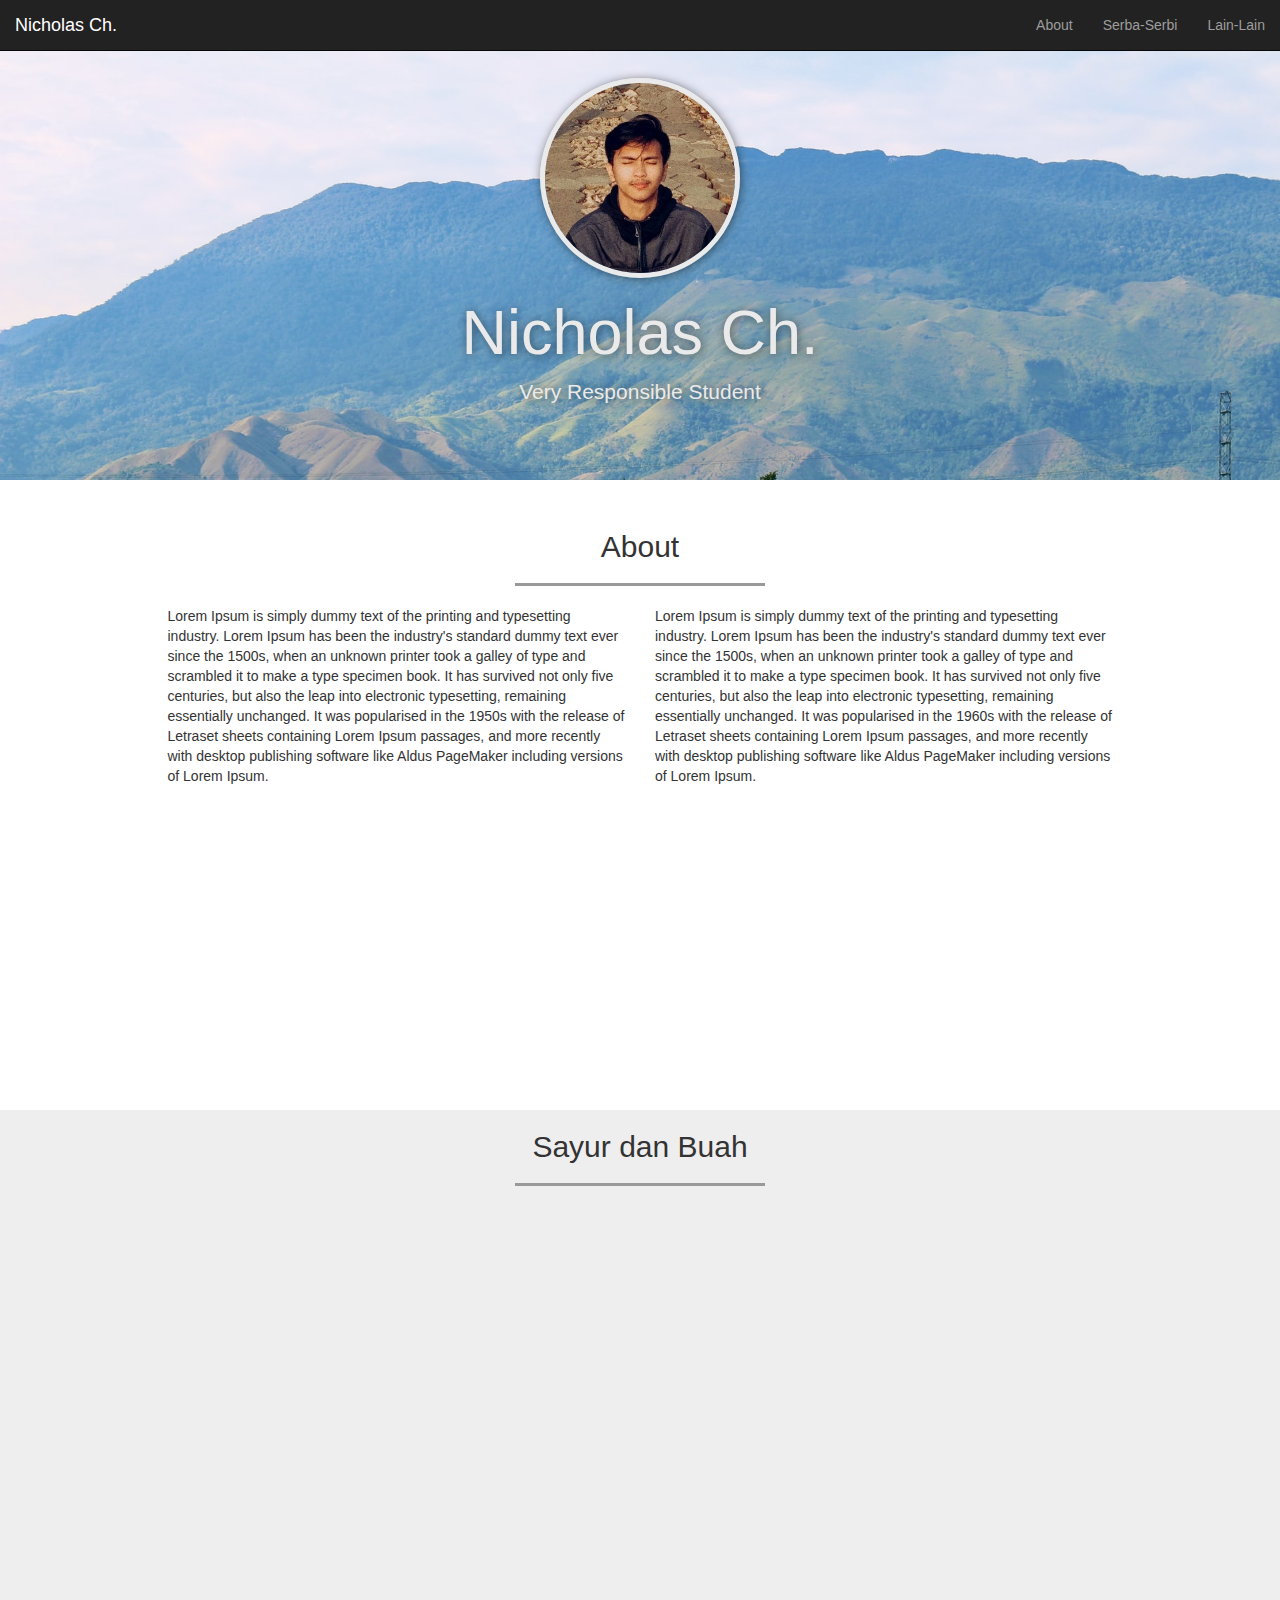
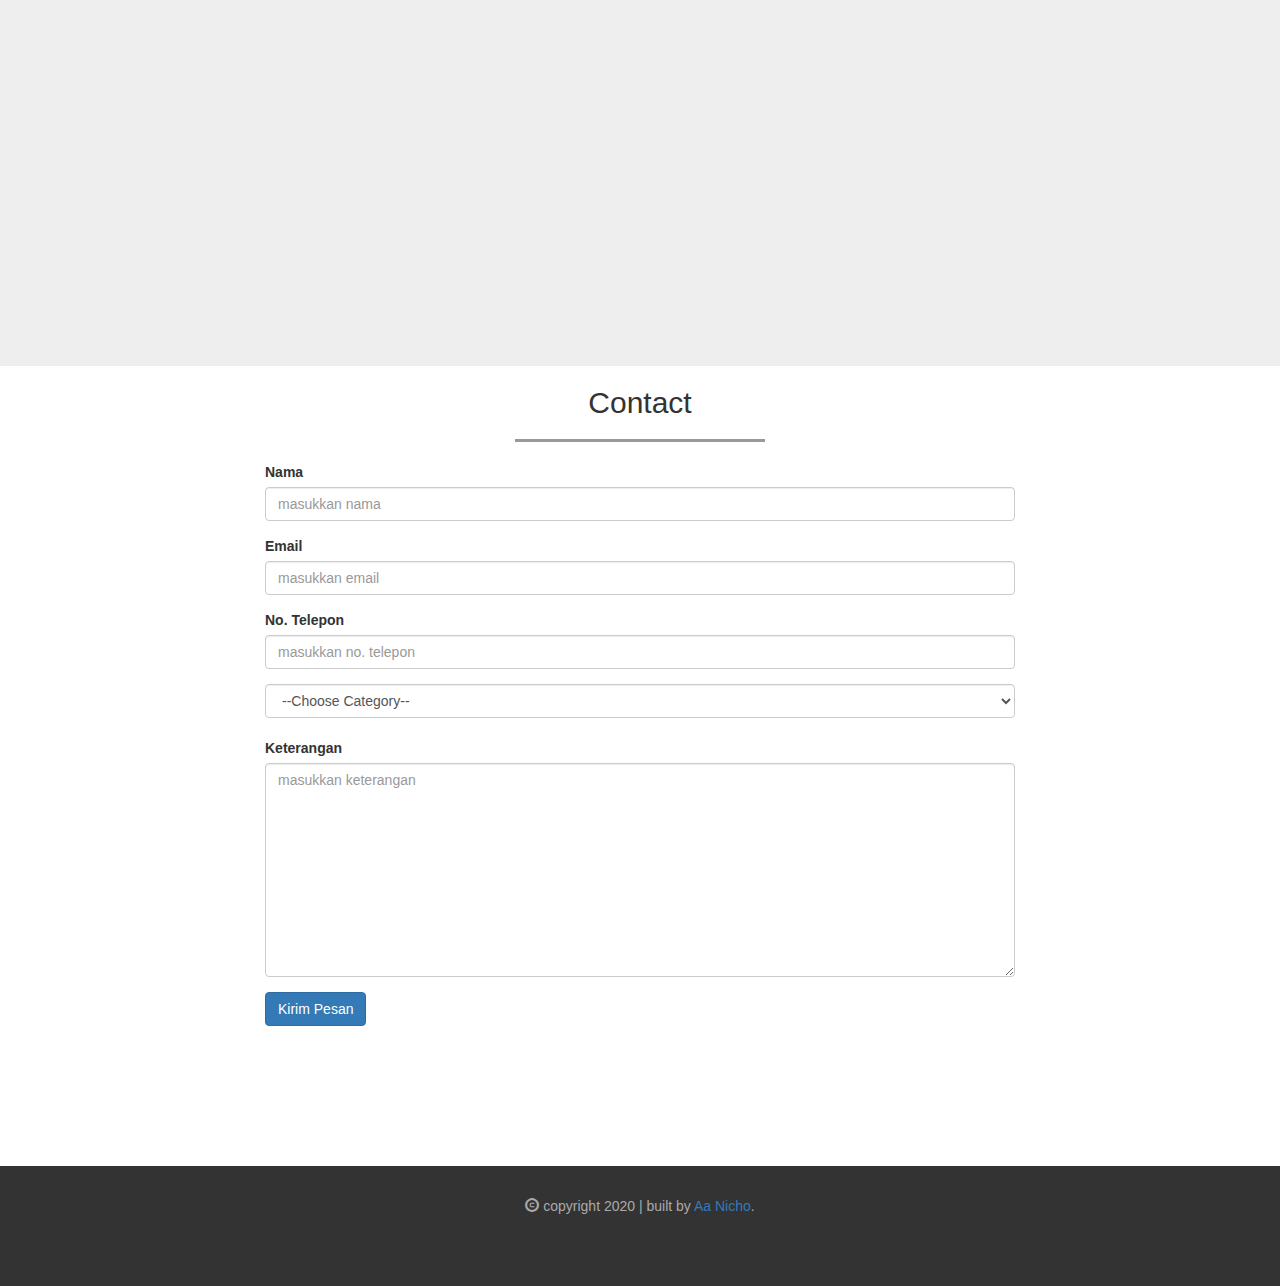
<file: index.html>
<!DOCTYPE html>
<html lang="en" id="home">

<head>
    <meta charset="utf-8">
    <meta http-equiv="X-UA-Compatible" content="IE=edge">
    <meta name="viewport" content="width=device-width, initial-scale=1">
    <!-- The above 3 meta tags *must* come first in the head; any other head content must come *after* these tags -->
    <title>Draft Portfolio</title>

    <!-- Bootstrap -->
    <link href="css/bootstrap.min.css" rel="stylesheet">
    <link rel="stylesheet" href="css/style.css">

    <!-- HTML5 shim and Respond.js for IE8 support of HTML5 elements and media queries -->
    <!-- WARNING: Respond.js doesn't work if you view the page via file:// -->
    <!--[if lt IE 9]>
      <script src="https://oss.maxcdn.com/html5shiv/3.7.3/html5shiv.min.js"></script>
      <script src="https://oss.maxcdn.com/respond/1.4.2/respond.min.js"></script>
    <![endif]-->
</head>

<body>
    <!-- navbar -->
    <nav class="navbar navbar-inverse navbar-fixed-top">
        <div class="container-fluid">
            <div class="navbar-header">
                <a class="navbar-brand page-scroll" href="#home">Nicholas Ch.</a>
                <button type="button" class="navbar-toggle collapsed" data-toggle="collapse"
                    data-target="#bs-example-navbar-collapse-1" aria-expanded="false">
                    <span class="sr-only">Toggle navigation</span>
                    <span class="icon-bar"></span>
                    <span class="icon-bar"></span>
                    <span class="icon-bar"></span>
                </button>
            </div>
            <div class="collapse navbar-collapse" id="bs-example-navbar-collapse-1">
                <ul class="nav navbar-nav navbar-right">
                    <li><a href="#about" class="page-scroll">About</a></li>
                    <li><a href="#portfolio" class="page-scroll">Serba-Serbi</a></li>
                    <li><a href="#contact" class="page-scroll">Lain-Lain</a></li>
                </ul>
            </div>
        </div>
    </nav>
    <!-- end of navbar -->

    <!-- jumbotron -->
    <div class="jumbotron text-center">
        <img src="img/nichotelo.jpg" class="img-circle">
        <h1>Nicholas Ch.</h1>
        <p>Very Responsible Student</p>
    </div>
    <!-- akhir jumbotron -->


    <!-- about -->
    <section class="about" id="about">
        <div class="container">
            <div class="row">
                <div class="col-sm-12">
                    <h2 class="text-center">About</h2>
                    <hr>
                </div>
            </div>

            <div class="row">
                <div class="col-sm-5 col-sm-offset-1">
                    <p class="pKiri">Lorem Ipsum is simply dummy text of the printing and typesetting industry.
                        Lorem Ipsum has been the industry's standard dummy text ever since the 1500s, when an unknown
                        printer took a galley of type and scrambled it to make a type specimen book. It has survived not
                        only five centuries, but also the leap into electronic typesetting, remaining essentially
                        unchanged. It was popularised in the 1950s with the release of Letraset sheets containing Lorem
                        Ipsum passages, and more recently with desktop publishing software like Aldus PageMaker
                        including versions of Lorem Ipsum.</p>
                </div>
                <div class="col-sm-5">
                    <p class="pKanan">Lorem Ipsum is simply dummy text of the printing and typesetting industry.
                        Lorem Ipsum has been the industry's standard dummy text ever since the 1500s, when an unknown
                        printer took a galley of type and scrambled it to make a type specimen book. It has survived not
                        only five centuries, but also the leap into electronic typesetting, remaining essentially
                        unchanged. It was popularised in the 1960s with the release of Letraset sheets containing Lorem
                        Ipsum passages, and more recently with desktop publishing software like Aldus PageMaker
                        including versions of Lorem Ipsum.</p>
                </div>
            </div>
        </div>
    </section>
    <!-- akhir about -->

    <!-- portfolio -->
    <section class="portfolio" id="portfolio">
        <div class="container">
            <div class="row">
                <div class="col-sm-12">
                    <h2 class="text-center">Sayur dan Buah</h2>
                    <hr>
                </div>
            </div>
            <div class="row">
                <div class="col-sm-4">
                    <a href="" class="thumbnail">
                        <img src="img/portfolio/1.jpg">
                    </a>
                </div>
                <div class="col-sm-4">
                    <a href="" class="thumbnail">
                        <img src="img/portfolio/2.jpg">
                    </a>
                </div>
                <div class="col-sm-4">
                    <a href="" class="thumbnail">
                        <img src="img/portfolio/3.jpg">
                    </a>
                </div>
                <div class="col-sm-4">
                    <a href="" class="thumbnail">
                        <img src="img/portfolio/4.jpg">
                    </a>
                </div>
                <div class="col-sm-4">
                    <a href="" class="thumbnail">
                        <img src="img/portfolio/5.jpg">
                    </a>
                </div>
                <div class="col-sm-4">
                    <a href="" class="thumbnail">
                        <img src="img/portfolio/6.jpg">
                    </a>
                </div>
            </div>
        </div>
    </section>
    <!-- akhir portfolio -->

    <!-- contact -->
    <section class="contact" id="contact">
        <div class="container">
            <div class="row">
                <div class="col-sm-12">
                    <h2 class="text-center">Contact</h2>
                    <hr>
                </div>
            </div>
            <div class="row">
                <div class="col-sm-8 col-sm-offset-2">
                    <form>
                        <div class="form-group">
                            <label for="nama">Nama</label>
                            <input type="text" id="nama" class="form-control" placeholder="masukkan nama">
                        </div>
                        <div class="form-group">
                            <label for="email">Email</label>
                            <input type="email" id="email" class="form-control" placeholder="masukkan email">
                        </div>
                        <div class="form-group">
                            <label for="telp">No. Telepon</label>
                            <input type="email" id="telp" class="form-control" placeholder="masukkan no. telepon">
                        </div>
                        <select class="form-control">
                            <option>--Choose Category--</option>
                            <option>Jengkol</option>
                            <option>Pete</option>
                        </select>
                        <br>
                        <div class="form-group">
                            <label for="pesan">Keterangan</label>
                            <textarea class="form-control" rows="10" placeholder="masukkan keterangan"></textarea>
                        </div>
                        <button type="submit" class="btn btn-primary">Kirim Pesan</button>
                    </form>
                </div>
            </div>
        </div>
    </section>
    <!-- end of contact -->

    <!-- footer -->
    <footer>
        <div class="container text-center">
            <div class="row">
                <div class="col-sm-12">
                    <p><i class="glyphicon glyphicon-copyright-mark"></i> copyright 2020 | built by <a
                            href="http://instagram.com/nichotelo">Aa Nicho</a>.</p>
                </div>
            </div>
        </div>
    </footer>
    <!-- end of footer -->

    <!-- jQuery (necessary for Bootstrap's JavaScript plugins) -->
    <script src="js/jquery-3.5.1.min.js"></script>
    <script src="js/jquery.easing.1.3.js"></script>
    <!-- Include all compiled plugins (below), or include individual files as needed -->
    <script src="js/bootstrap.min.js"></script>
    <script src="js/script.js"></script>
</body>

</html>
</file>
<file: css/style.css>
html {
    position: relative;
}

body {
    margin-bottom: 120px;
    margin-top: 30px;
}

.jumbotron {
    height: 450px;
    background-image: url('../img/desa.jpg');  
    background-attachment: fixed;  
    background-size: cover;
    background-position: 0 50px;
    color: #eaeaea;
    overflow: hidden;
}

.jumbotron img{
    width: 200px;
    border: 5px solid #eaeaea;
    box-shadow: 1px 1px 10px rgba(0,0,0,0.5);
}

.jumbotron h1, .jumbotron p {
    text-shadow: 1px 1px 10px rgba(0,0,0,0.5);
}

hr{
    width: 250px;
    border-top: 3px solid #999;
}
section {
    min-height: 600px;
}

.pKiri, .pKanan {
    opacity: 0;
    transform: translate(-50px, 0) rotate(15deg);
    transition: 1s;
}

.pKanan {
    transform: translate(50px, 0) rotate(-15deg);
}

.pKiri.pMuncul, .pKanan.pMuncul {
    opacity: 1;
    transform: translate(0,0);
}

.portfolio {
    background-color: #eee;
}

.portfolio .thumbnail {
    opacity: 0;
    transform: translate(0, -40px);
    transition: .5s;
}

.portfolio .thumbnail.muncul {
    opacity: 1;
    transform: translate(0, 0);
}

.contact {
    min-height: 800px;
}

footer {
    position: absolute;
    bottom: 0;
    width: 100%;
    height: 120px;
    background-color: #333;
    padding-top: 30px;
}

footer p{
    color: #aaa;
}
</file>
